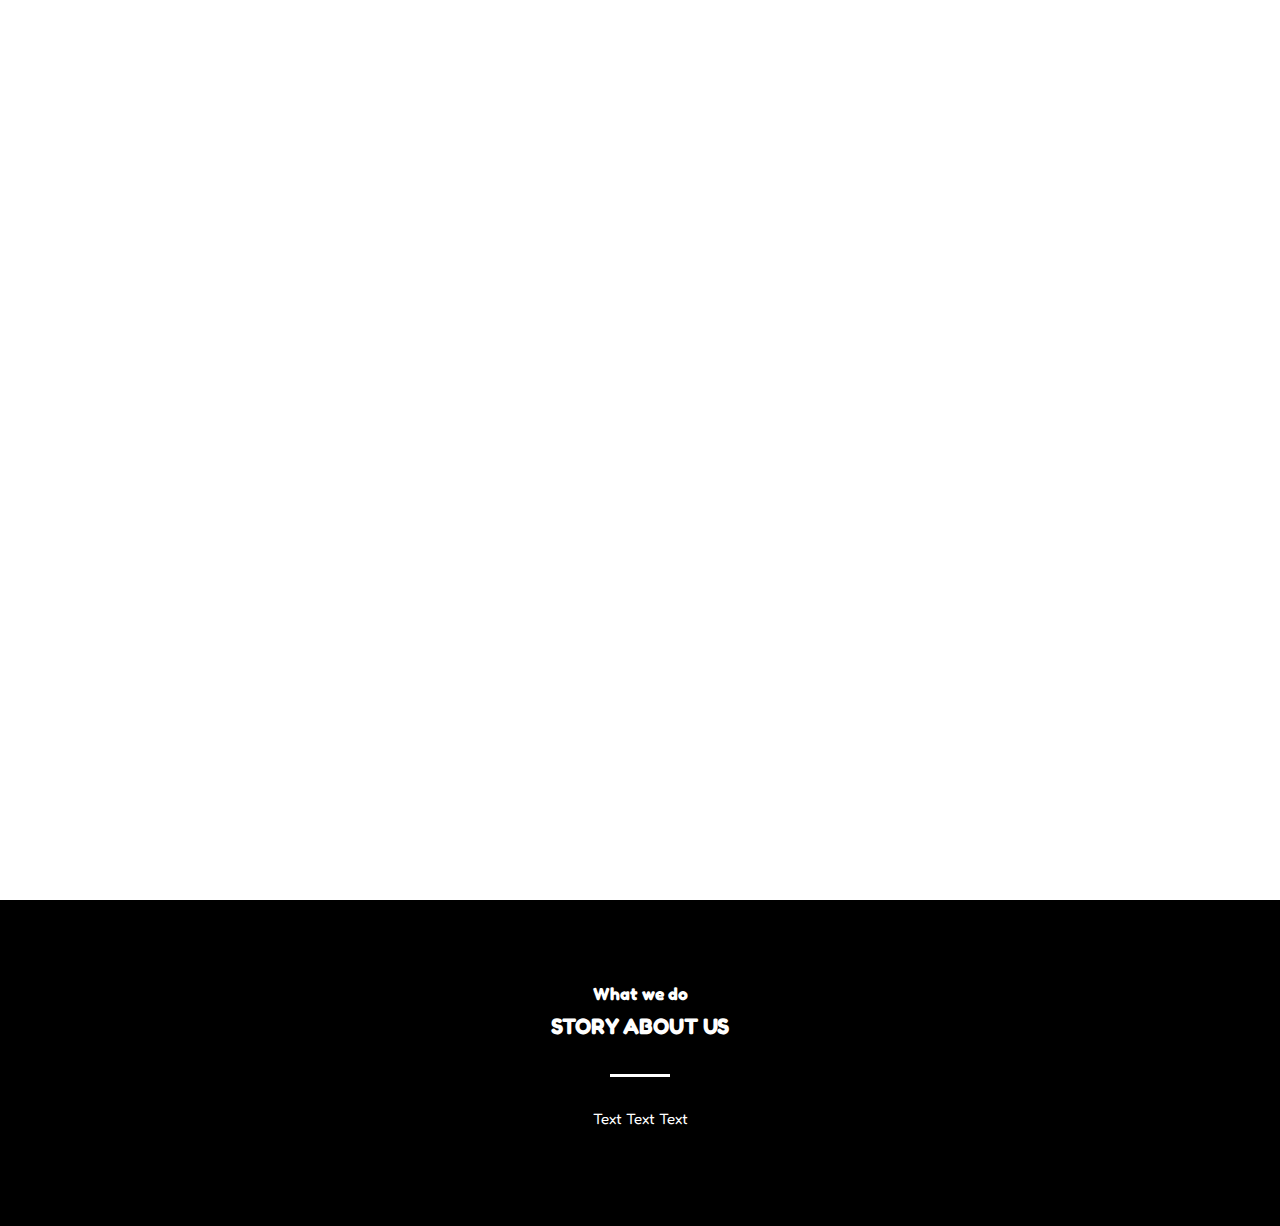
<file: Project3S/Project3/index.html>
<!DOCTYPE html>
<html lang="en">

<head>
    <meta charset="UTF-8">
    <link rel="stylesheet" href="style.css">
    <link rel="preconnect" href="https://fonts.googleapis.com">
    <link rel="preconnect" href="https://fonts.gstatic.com" crossorigin>
    <link href="https://fonts.googleapis.com/css2?family=Fredoka&family=Ramaraja&display=swap" rel="stylesheet">
    <title>Homework</title>
</head>

<body>
    <header class="header">
        <div class="container">
            <div class="header_inner">
                <div class="header_logo">Pfpfpfpfal</div>
                <nav class="nav"> <a class="nav_link" href="#">About</a>
                <a class="nav_link" href="index2.html">Work</a> <a class="nav_link" href="https://github.com/">Blog</a> <a class="nav_link" href="https://vk.com/id671229280">Contact</a> </nav>
            </div>
        </div>
    </header>
    <div class="intro">
        <div class="container">
            <div class="intro_inner">
                <h1 class="intro_title">H0m3w0rk</h1>
                <a class="btn" href="index2.html">Learn More</a>
                </div>
        </div>
    </div>

<section class="section">
    <div class="container">
        <div class="section_header">
            <h3 class="section_suptitle">What we do</h3>
            <h2 class="section_title">Story about us</h2>
            <div class="section_text"><p>Text Text  Text </p>
            </div>
        </div>
        <div class=""><!--#stack#--></div>
            <div class=""><!--#queue#--></div>
            <div class=""><!--#SingleLinkedList#--></div>
            <div><!--#LinkedList#--></div>
    </div>
</section>
</body>

</html>
</file>
<file: Project3S/Project3/style.css>
body {
    margin: 0;
    font-size: 15px;
    line-height: 1.6;
    color: black;
    font-family: 'Fredoka', sans-serif;
}

* *:before *:after {
    box-sizing: border-box;
}

h1,
h2,
h3,
h4,
h5 {
    margin: 0;
}


/*Container*/

.container {
    width: 100%;
    max-width: 1200px;
    margin: 0 auto;
}


/*Intro*/

.intro {
    display: flex;
    flex-direction: column;
    justify-content: center;
    width: 100%;
    height: 100vh;
    background: url(D:\OpenServer\OpenServer\domains\localhost\Project3S\Project3\img\6547432.jpg) center no-repeat;
    background-size: cover;
}

.intro_inner {
    width: 100%;
    max-width: 880px;
    margin: 0 auto;

    text-align: center;
}

.intro_title {
    color: white;
    font-size: 150px;
    font-weight: 700;
    text-transform: uppercase;
    line-height: 1;
}

.intro_title:after {
    content: "";
    display: block;
    width: 60px;
    height: 3px;

    margin: 60px auto;

    background-color: white;
}

/*Header*/

.header {
    padding-top: 30px;
    width: 100%;
    position: absolute;
    top: 0;
    left: 0;
    right: 0;
    z-index: 1000;
}

.header_inner {
    display: flex;
    justify-content: space-between;
    align-items: center;
}

.header_logo {
    font-size: 30px;
    font-weight: 700;
    color: #ffffff;
}


/*Nav*/

.nav {
    font-size: 14px;
    text-transform: uppercase;
}

.nav_link {
    display: inline-block;
    vertical-align: top;
    margin: 0 15px;
    position: relative;
    color: white;
    text-decoration: none;
    transition: color .1s linear;
}

.nav_link:after {
    content: "";
    display: block;
    width: 100%;
    height: 3px;
    display: none;
    background-color: #ff0000;
    opacity: 0;
    position: absolute;
    top: 100%;
    left: 0;
    z-index: 1;
    transition: opacity .1s linear;
}

.nav_link:hover {
    color: #ff0000
}

.nav_link:hover:after {
    display: block;
    opacity: 1;
}

/*Button*/
.btn {
    display: inline-block;
    vertical-align: top;
    padding: 8px 30px;

    border: 3px solid #ffffff;

    font-style: 14px;
    font-weight: bold;
    color: white;
    text-transform: uppercase;
    text-decoration: none;

    transition: background .1s linear, color .1s linear;
}

.btn:hover {
    background-color: white;
    color: black;
}

/*Section*/
.section {
    padding: 80px 80px;
    background-color: black;
}

.section_header {
    width: 100%;
    min-width: 950px;
    margin-bottom: 0 auto 40px;

    text-align: center;
}

.section_suptitle {
    font-style: 24px;
    color: white;
}

.section_title {
    font-style: 30px;
    font-weight: 700;
    color: white;
    text-transform: uppercase;
}

.section_title:after {
    content: "";
    display: block;
    width: 60px;
    height: 3px;
    margin: 30px auto;

    background-color: white;
}

.section_text {
    color: white;
    font-style: 15px;
}
</file>
